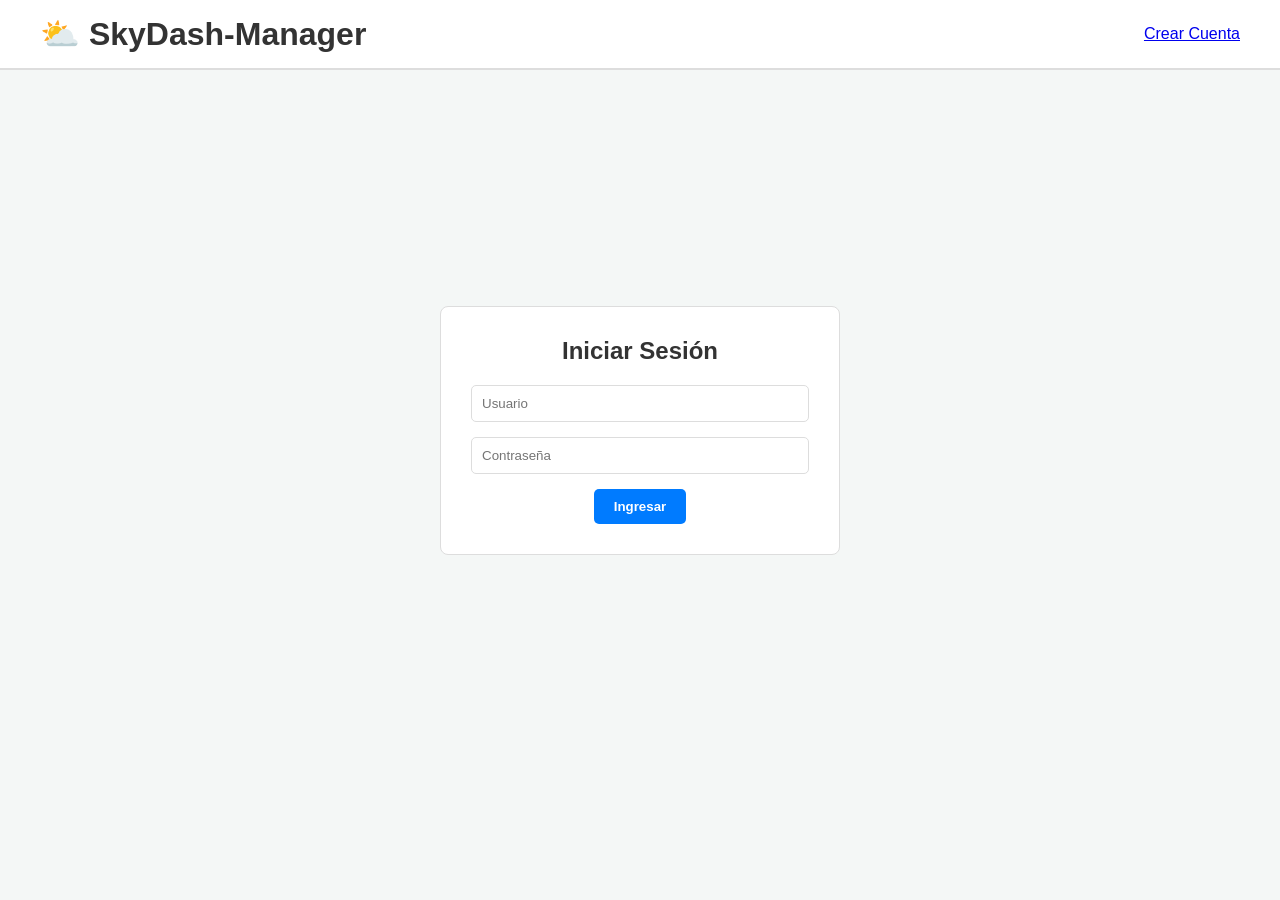
<file: index.html>
<!DOCTYPE html>
<html lang="es">
<head>
    <meta charset="UTF-8">
    <meta name="viewport" content="width=device-width, initial-scale=1.0">
    <title>SkyDash-Manager | Iniciar Sesión</title>
    <link rel="stylesheet" href="estilos.css">
</head>
<body>
    <!-- Encabezado con navegación para registro -->
    <header class="marco-superior">
        <div class="marco-superior-contenido">
            <div class="logo-y-titulo">
                <h1 class="titulo-principal">⛅ SkyDash-Manager</h1>
            </div>
            <nav class="nav-header">
                <!-- Enlace al nuevo archivo de registro -->
                <a href="registro.html" class="btn-secundario-link">Crear Cuenta</a>
            </nav>
        </div>
    </header>

    <main id="main-Principal">
        <!-- Sección de Login -->
        <section id="seccion-login" class="contenedor-centrado">
            <div class="tarjeta-login">
                <h2>Iniciar Sesión</h2>
                <form id="form-login">
                    <input type="text" id="usuario" placeholder="Usuario" required class="input-estandar">
                    <input type="password" id="password" placeholder="Contraseña" required class="input-estandar">
                    <button type="submit" class="btn-primario">Ingresar</button>
                </form>
                <!-- Mensaje de error oculto por defecto -->
                <p id="login-error" class="mensaje-error oculto">Credenciales incorrectas.</p>
            </div>
        </section>
    </main>

    <!-- Script principal que gestiona el flujo de datos -->
    <script src="app.js"></script>
</body>
</html>
</file>
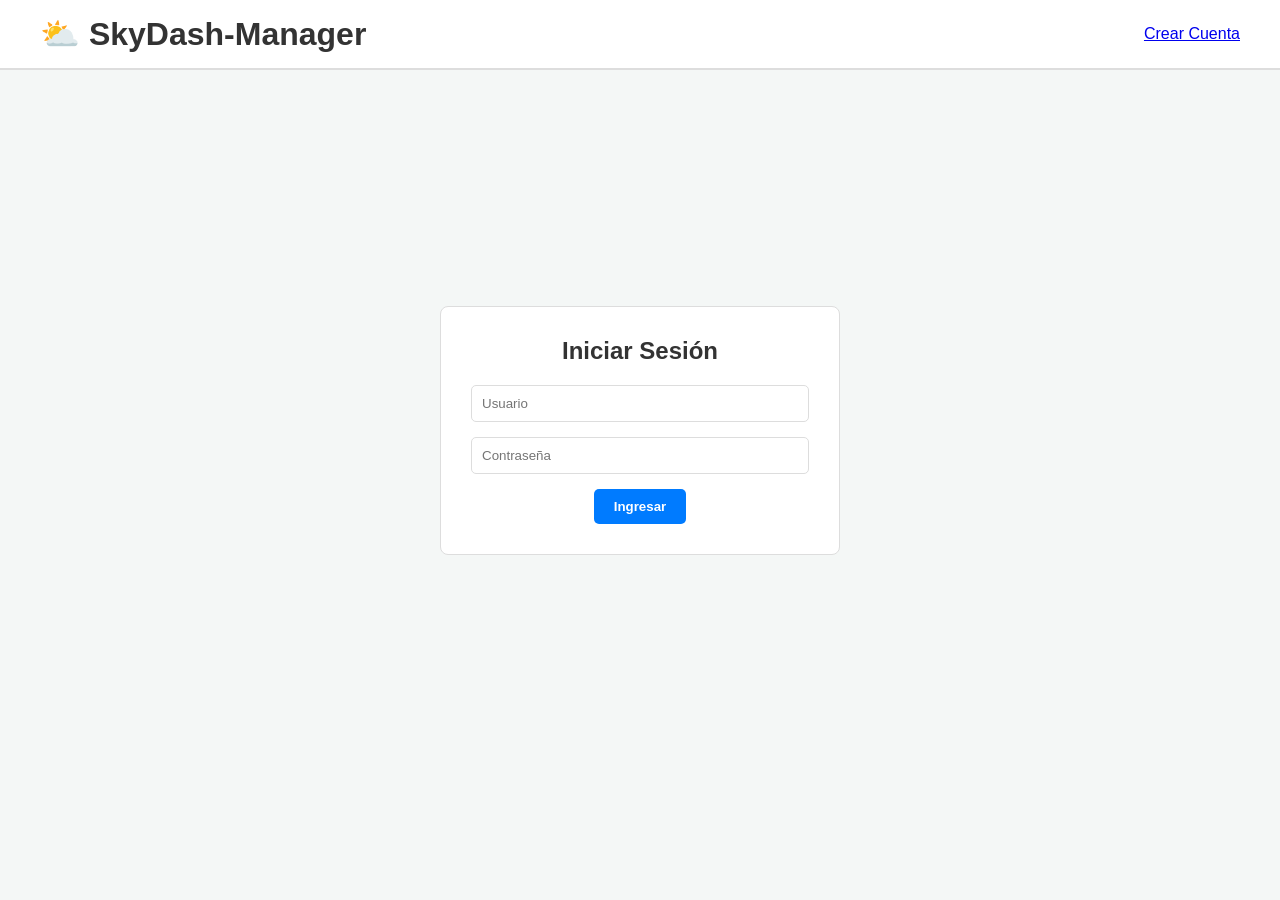
<file: privado.html>
<!DOCTYPE html>
<html lang="es">
<head>
    <meta charset="UTF-8">
    <title>Área Privada | SkyDash</title>
    <link rel="stylesheet" href="estilos.css">
</head>
<body>
    <header class="marco-superior">
        <div class="marco-superior-contenido">
            <h1>Configuración</h1>
            <nav>
                <a href="dashboard.html">Volver al Dashboard</a>
            </nav>
        </div>
    </header>

    <main class="contenedor-centrado">
        <section class="tarjeta-login">
            <h2>Datos de la Cuenta</h2>
            <div id="info-usuario">
                <p><strong>Usuario:</strong> <span id="display-user"></span></p>
                <p><strong>Estado:</strong> Activo</p>
            </div>
            <button id="btn-cerrar-cuenta" class="btn-primario" style="background-color:red;">Eliminar Sesión</button>
        </section>
    </main>
    <script src="app.js"></script>
</body>
</html>
</file>
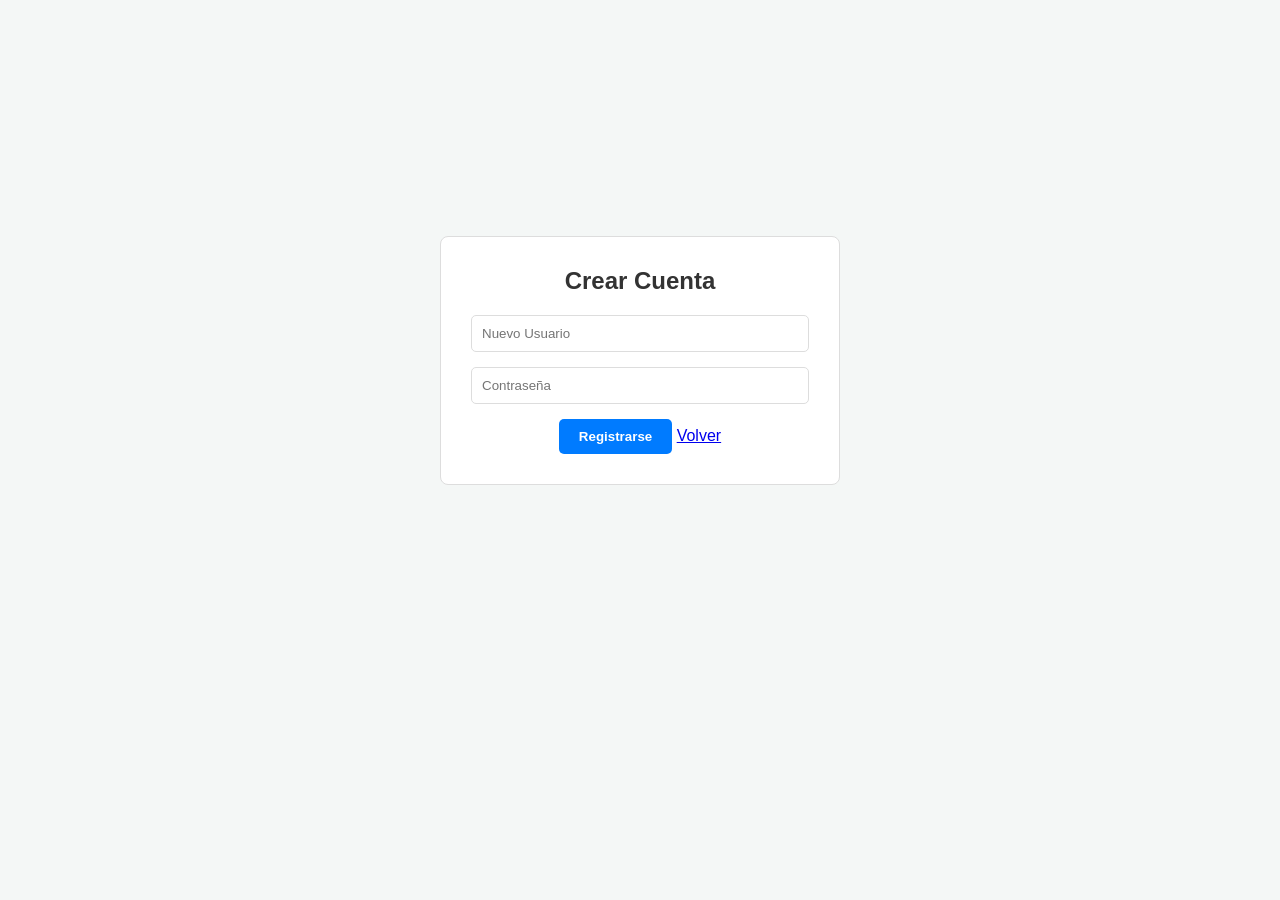
<file: registro.html>
<!DOCTYPE html>
<html lang="es">
<head>
    <meta charset="UTF-8">
    <title>Registro - SkyDash</title>
    <link rel="stylesheet" href="estilos.css">
</head>
<body>
    <main class="contenedor-centrado">
        <section class="tarjeta-login">
            <h2>Crear Cuenta</h2>
            <form id="form-registro">
                <input type="text" id="reg-usuario" placeholder="Nuevo Usuario" required class="input-estandar">
                <input type="password" id="reg-password" placeholder="Contraseña" required class="input-estandar">
                <button type="submit" class="btn-primario">Registrarse</button>
                <a href="index.html">Volver</a>
            </form>
        </section>
    </main>
    <script src="app.js"></script>
</body>
</html>
</file>
<file: estilos.css>
/* ================= VARIABLES Y TEMATIZACIÓN ================= */
:root {
    --color-fondo: #f4f7f6;
    --color-texto: #333333;
    --color-tarjeta: #ffffff;
    --color-primario: #007bff;
    --color-primario-hover: #0056b3;
    --color-borde: #dddddd;
    --color-header: #ffffff;
}

[data-theme="dark"] {
    --color-fondo: #121212;
    --color-texto: #e0e0e0;
    --color-tarjeta: #1e1e1e;
    --color-primario: #3399ff;
    --color-primario-hover: #66b2ff;
    --color-borde: #333333;
    --color-header: #1f1f1f;
}

/* ================= RESET Y BASE ================= */
* {
    box-sizing: border-box;
    margin: 0;
    padding: 0;
    font-family: Arial, sans-serif;
}

body {
    background-color: var(--color-fondo);
    color: var(--color-texto);
    transition: background-color 0.3s, color 0.3s;
}

/* ================= MARCO SUPERIOR (HEADER) ================= */
.marco-superior {
    background-color: var(--color-header);
    border-bottom: 2px solid var(--color-borde);
    padding: 15px 20px;
}

.marco-superior-contenido {
    display: flex;
    justify-content: space-between;
    align-items: center;
    max-width: 1200px;
    margin: 0 auto;
}

.botones-header-derecha {
    display: flex;
    gap: 15px;
}

.btn-accion {
    background: transparent;
    border: none;
    color: var(--color-texto);
    cursor: pointer;
    display: flex;
    flex-direction: column;
    align-items: center;
    font-size: 14px;
    font-weight: bold;
}

/* ================= UTILIDADES Y COMPONENTES ================= */
.oculto {
    display: none !important;
}

.input-estandar {
    width: 100%;
    padding: 10px;
    margin-bottom: 15px;
    border: 1px solid var(--color-borde);
    border-radius: 5px;
    background-color: var(--color-tarjeta);
    color: var(--color-texto);
}

.btn-primario, .btn-secundario {
    padding: 10px 20px;
    border: none;
    border-radius: 5px;
    cursor: pointer;
    font-weight: bold;
    color: white;
}

.btn-primario {
    background-color: var(--color-primario);
}

.btn-primario:hover {
    background-color: var(--color-primario-hover);
}

.btn-secundario {
    background-color: #28a745;
}

/* ================= LOGIN ================= */
.contenedor-centrado {
    display: flex;
    justify-content: center;
    align-items: center;
    min-height: 80vh;
}

.tarjeta-login {
    background-color: var(--color-tarjeta);
    padding: 30px;
    border-radius: 8px;
    border: 1px solid var(--color-borde);
    width: 100%;
    max-width: 400px;
    text-align: center;
}

.tarjeta-login h2 { margin-bottom: 20px; }

.mensaje-error { color: #ff4d4d; margin-top: 10px; }

/* Spinner de Carga */
.spinner {
    border: 4px solid rgba(0, 0, 0, 0.1);
    width: 36px;
    height: 36px;
    border-radius: 50%;
    border-left-color: var(--color-primario);
    animation: girar 1s linear infinite;
    margin: 15px auto;
}

[data-theme="dark"] .spinner { border: 4px solid rgba(255,255,255,0.1); border-left-color: var(--color-primario); }

@keyframes girar {
    0% { transform: rotate(0deg); }
    100% { transform: rotate(360deg); }
}

/* ================= DASHBOARD ================= */
#seccion-dashboard {
    max-width: 1200px;
    margin: 20px auto;
    padding: 0 15px;
}

.buscador-form {
    display: flex;
    gap: 10px;
    margin-bottom: 20px;
}

.grid-dashboard {
    display: grid;
    grid-template-columns: 1fr 1fr;
    gap: 20px;
}

/* Mapa y Favoritos */
#mapa {
    height: 400px;
    border-radius: 8px;
    border: 2px solid var(--color-borde);
    margin-bottom: 20px;
    z-index: 1;
}

/* Marcador personalizado de Leaflet para el Clima */
.marcador-clima {
    font-size: 30px;
    text-align: center;
    line-height: 1;
    filter: drop-shadow(2px 4px 6px rgba(0,0,0,0.3));
}

.panel-favoritos {
    background-color: var(--color-tarjeta);
    padding: 20px;
    border-radius: 8px;
    border: 1px solid var(--color-borde);
}

.lista-favoritos {
    list-style: none;
    margin-top: 15px;
}

.lista-favoritos li {
    padding: 10px;
    border-bottom: 1px solid var(--color-borde);
    cursor: pointer;
    display: flex;
    justify-content: space-between;
}

.lista-favoritos li:hover {
    background-color: var(--color-borde);
}

/* Panel de Clima */
.tarjeta-clima {
    background-color: var(--color-tarjeta);
    padding: 20px;
    border-radius: 8px;
    border: 1px solid var(--color-borde);
    margin-bottom: 20px;
}

.clima-detalles {
    display: flex;
    align-items: center;
    gap: 20px;
    margin-top: 15px;
}

.clima-icono { font-size: 60px; }
.temp-actual { font-size: 36px; font-weight: bold; }

/* Pronóstico extendido */
.pronostico-grid {
    display: grid;
    grid-template-columns: repeat(auto-fit, minmax(100px, 1fr));
    gap: 10px;
    margin-top: 15px;
}

.dia-pronostico {
    background-color: var(--color-fondo);
    padding: 10px;
    border-radius: 5px;
    text-align: center;
    border: 1px solid var(--color-borde);
}

/* Responsive */
@media (max-width: 768px) {
    .grid-dashboard { grid-template-columns: 1fr; }
}
</file>
